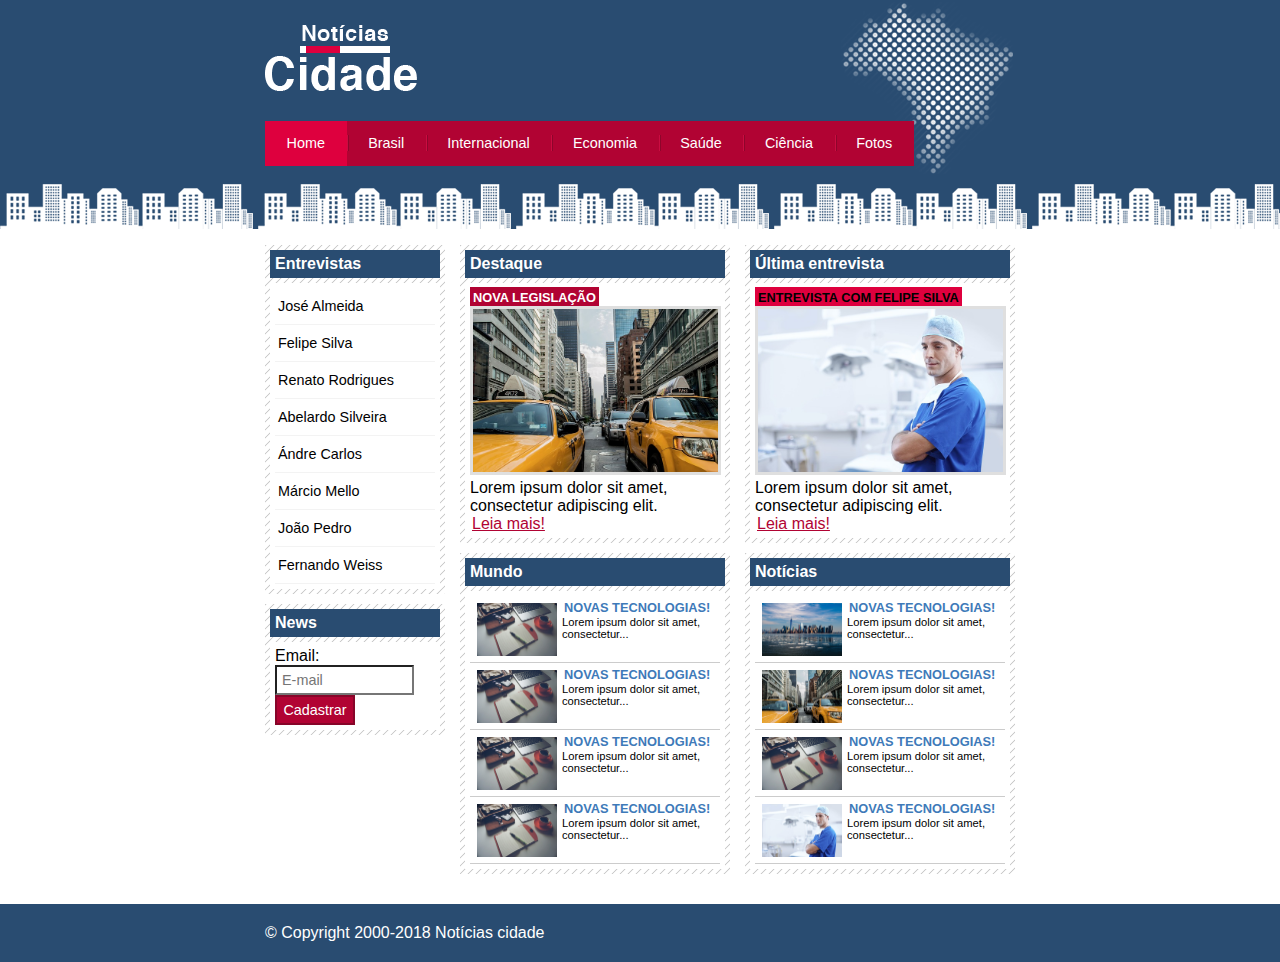
<file: index.html>
<!DOCTYPE html>
<html>
	<head>
		<meta charset="utf-8">
		<title>Notícias cidade - Seu site de notícias</title>
		<link rel="stylesheet" type="text/css" href="css/estilo.css">
	</head>
	<body class="home">

		<div id="container"> <!-- Início Container -->
			
			<div id="topo">
				<h1 class="logo">Notícias cidade</h1>
				<ul id="navegacao">
					<li class="primeiro"><a href="index.html" id="home">Home</a></li>
					<li><a href="brasil.html" id="brasil">Brasil</a></li>
					<li><a href="internacional.html" id="internacional">Internacional</a></li>
					<li><a href="economia.html" id="economia">Economia</a></li>
					<li><a href="saude.html" id="saude">Saúde</a></li>
					<li><a href="ciencia.html" id="ciencia">Ciência</a></li>
					<li><a href="fotos.html" id="fotos">Fotos</a></li>
				</ul><!-- Início topo -->

			</div><!-- Fim topo -->

			<div id="conteudo"> <!-- Inicio Conteudo -->


				<div id="primario">
					

					<div class="caixa destaque">
						
						<h2>Destaque</h2>

						<div class="caixa-conteudo">
							<h3>Nova legislação</h3>
							<img class="imagem-principal" src="imagens/taxi.jpg" width="100%">
							<p>Lorem ipsum dolor sit amet, consectetur adipiscing elit.</p>
							<a href="">Leia mais!</a>
						</div>

					</div>

					<div class="caixa">
						
						<h2>Mundo</h2>

						<div class="caixa-conteudo">
							<ul id="lista-noticias">
								
								<li>
									<a href="">
										
										<img src="imagens/tecnologia.jpg" width="80">
										<h3>Novas tecnologias!</h3>
										<p>Lorem ipsum dolor sit amet, consectetur...</p>

									</a>
								</li>

								<li>
									<a href="">
										
										<img src="imagens/tecnologia.jpg" width="80">
										<h3>Novas tecnologias!</h3>
										<p>Lorem ipsum dolor sit amet, consectetur...</p>

									</a>
								</li>

								<li>
									<a href="">
										
										<img src="imagens/tecnologia.jpg" width="80">
										<h3>Novas tecnologias!</h3>
										<p>Lorem ipsum dolor sit amet, consectetur...</p>

									</a>
								</li>

								<li>
									<a href="">
										
										<img src="imagens/tecnologia.jpg" width="80">
										<h3>Novas tecnologias!</h3>
										<p>Lorem ipsum dolor sit amet, consectetur...</p>

									</a>
								</li>

							</ul>
						</div>

					</div>


				</div>

				<div id="secundario">
					

					<div class="caixa entrevista">
						
						<h2>Última entrevista</h2>

						<div class="caixa-conteudo">
							<h3>Entrevista com Felipe Silva</h3>
							<img class="imagem-principal" src="imagens/doutor.jpg" width="100%">
							<p>Lorem ipsum dolor sit amet, consectetur adipiscing elit.</p>
							<a href="">Leia mais!</a>
						</div>

					</div>

					<div class="caixa">
						
						<h2>Notícias</h2>

						<div class="caixa-conteudo">
							<ul id="lista-noticias">
								
								<li>
									<a href="">
										
										<img src="imagens/cidade.jpg" width="80">
										<h3>Novas tecnologias!</h3>
										<p>Lorem ipsum dolor sit amet, consectetur...</p>

									</a>
								</li>

								<li>
									<a href="">
										
										<img src="imagens/taxi.jpg" width="80">
										<h3>Novas tecnologias!</h3>
										<p>Lorem ipsum dolor sit amet, consectetur...</p>

									</a>
								</li>

								<li>
									<a href="">
										
										<img src="imagens/tecnologia.jpg" width="80">
										<h3>Novas tecnologias!</h3>
										<p>Lorem ipsum dolor sit amet, consectetur...</p>

									</a>
								</li>

								<li>
									<a href="">
										
										<img src="imagens/doutor.jpg" width="80">
										<h3>Novas tecnologias!</h3>
										<p>Lorem ipsum dolor sit amet, consectetur...</p>

									</a>
								</li>

							</ul>
						</div>

					</div>



				</div>

				<div id="lateral"> <!-- Começo lateral -->

					<div class="caixa">
							
						<h2>Entrevistas</h2>

						<div class="caixa-conteudo">
							
							<ul>
								
								<li> <a href="">José Almeida</a> </li>
								<li> <a href="">Felipe Silva</a> </li>
								<li> <a href="">Renato Rodrigues</a> </li>
								<li> <a href="">Abelardo Silveira</a> </li>
								<li> <a href="">Ándre Carlos</a> </li>
								<li> <a href="">Márcio Mello</a> </li>
								<li> <a href="">João Pedro</a> </li>
								<li> <a href="">Fernando Weiss</a> </li>


							</ul>

						</div>

					</div>


					<div class="caixa">
							
						<h2>News</h2>

						<div class="caixa-conteudo">
							<form>
								
								<div>
									
									<label for="email">Email:</label>
									<input type="text" name="email" id="email" placeholder="E-mail">

								</div>

								<div>
									<input type="submit" class="submit" value="Cadastrar">
								</div>

							</form>
						</div>

					</div>

					
				</div><!-- Final lateral -->


				
			</div> <!-- Fim conteudo -->


		</div> <!-- Fim Container -->

		<div id="container-rodape" style="clear: both;">
			<div id="rodape">
				&copy; Copyright 2000-2018 Notícias cidade
			</div>
		</div>


	</body>
</html>
</file>
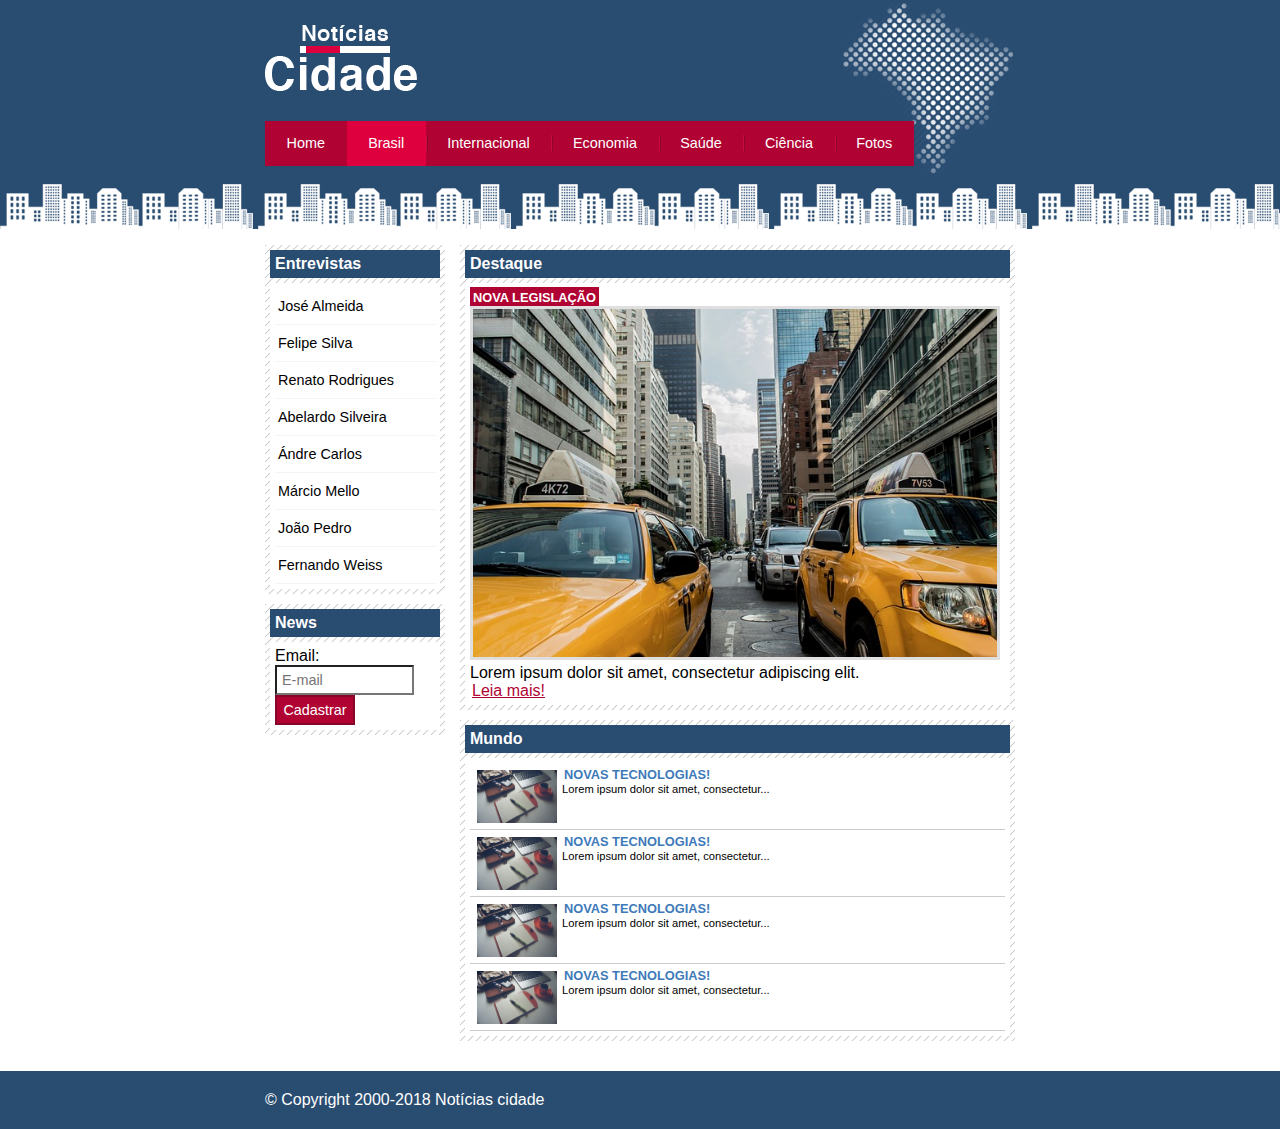
<file: brasil.html>
<!DOCTYPE html>
<html>
	<head>
		<meta charset="utf-8">
		<title>Notícias cidade - Seu site de notícias</title>
		<link rel="stylesheet" type="text/css" href="css/estilo.css">
	</head>
	<body class="brasil" id="duas-colunas">

		<div id="container"> <!-- Início Container -->
			
			<div id="topo">
				<h1 class="logo">Notícias cidade</h1>
				<ul id="navegacao">
					<li class="primeiro"><a href="index.html" id="home">Home</a></li>
					<li><a href="brasil.html" id="brasil">Brasil</a></li>
					<li><a href="internacional.html" id="internacional">Internacional</a></li>
					<li><a href="economia.html" id="economia">Economia</a></li>
					<li><a href="saude.html" id="saude">Saúde</a></li>
					<li><a href="ciencia.html" id="ciencia">Ciência</a></li>
					<li><a href="fotos.html" id="fotos">Fotos</a></li>
				</ul><!-- Início topo -->

			</div><!-- Fim topo -->

			<div id="conteudo"> <!-- Inicio Conteudo -->


				<div id="primario">
					

					<div class="caixa destaque">
						
						<h2>Destaque</h2>

						<div class="caixa-conteudo">
							<h3>Nova legislação</h3>
							<img class="imagem-principal" src="imagens/taxi.jpg" width="100%">
							<p>Lorem ipsum dolor sit amet, consectetur adipiscing elit.</p>
							<a href="">Leia mais!</a>
						</div>

					</div>

					<div class="caixa">
						
						<h2>Mundo</h2>

						<div class="caixa-conteudo">
							<ul id="lista-noticias">
								
								<li>
									<a href="">
										
										<img src="imagens/tecnologia.jpg" width="80">
										<h3>Novas tecnologias!</h3>
										<p>Lorem ipsum dolor sit amet, consectetur...</p>

									</a>
								</li>

								<li>
									<a href="">
										
										<img src="imagens/tecnologia.jpg" width="80">
										<h3>Novas tecnologias!</h3>
										<p>Lorem ipsum dolor sit amet, consectetur...</p>

									</a>
								</li>

								<li>
									<a href="">
										
										<img src="imagens/tecnologia.jpg" width="80">
										<h3>Novas tecnologias!</h3>
										<p>Lorem ipsum dolor sit amet, consectetur...</p>

									</a>
								</li>

								<li>
									<a href="">
										
										<img src="imagens/tecnologia.jpg" width="80">
										<h3>Novas tecnologias!</h3>
										<p>Lorem ipsum dolor sit amet, consectetur...</p>

									</a>
								</li>

							</ul>
						</div>

					</div>


				</div>

				<div id="lateral"> <!-- Começo lateral -->

					<div class="caixa">
							
						<h2>Entrevistas</h2>

						<div class="caixa-conteudo">
							
							<ul>
								
								<li> <a href="">José Almeida</a> </li>
								<li> <a href="">Felipe Silva</a> </li>
								<li> <a href="">Renato Rodrigues</a> </li>
								<li> <a href="">Abelardo Silveira</a> </li>
								<li> <a href="">Ándre Carlos</a> </li>
								<li> <a href="">Márcio Mello</a> </li>
								<li> <a href="">João Pedro</a> </li>
								<li> <a href="">Fernando Weiss</a> </li>


							</ul>

						</div>

					</div>


					<div class="caixa">
							
						<h2>News</h2>

						<div class="caixa-conteudo">
							<form>
								
								<div>
									
									<label for="email">Email:</label>
									<input type="text" name="email" id="email" placeholder="E-mail">

								</div>

								<div>
									<input type="submit" class="submit" value="Cadastrar">
								</div>

							</form>
						</div>

					</div>

					
				</div><!-- Final lateral -->


				
			</div> <!-- Fim conteudo -->


		</div> <!-- Fim Container -->

		<div id="container-rodape" style="clear: both;">
			<div id="rodape">
				&copy; Copyright 2000-2018 Notícias cidade
			</div>
		</div>


	</body>
</html>
</file>
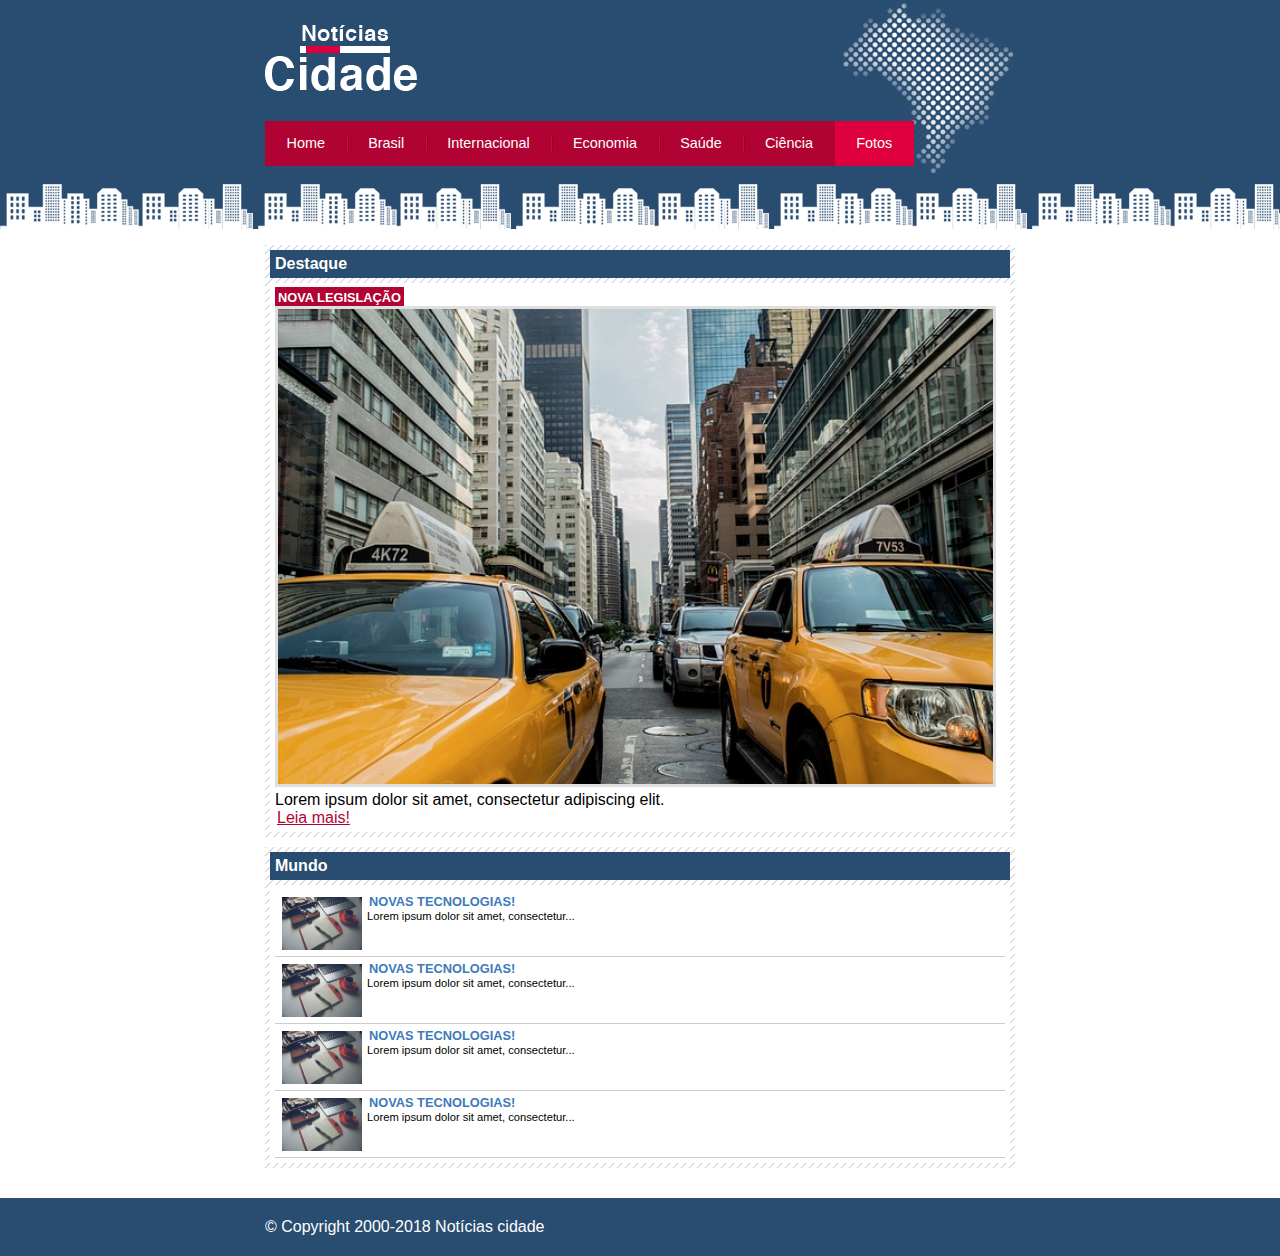
<file: fotos.html>
<!DOCTYPE html>
<html>
	<head>
		<meta charset="utf-8">
		<title>Notícias cidade - Seu site de notícias</title>
		<link rel="stylesheet" type="text/css" href="css/estilo.css">
	</head>
	<body class="fotos" id="uma-coluna">

		<div id="container"> <!-- Início Container -->
			
			<div id="topo">
				<h1 class="logo">Notícias cidade</h1>
				<ul id="navegacao">
					<li class="primeiro"><a href="index.html" id="home">Home</a></li>
					<li><a href="brasil.html" id="brasil">Brasil</a></li>
					<li><a href="internacional.html" id="internacional">Internacional</a></li>
					<li><a href="economia.html" id="economia">Economia</a></li>
					<li><a href="saude.html" id="saude">Saúde</a></li>
					<li><a href="ciencia.html" id="ciencia">Ciência</a></li>
					<li><a href="fotos.html" id="fotos">Fotos</a></li>
				</ul><!-- Início topo -->

			</div><!-- Fim topo -->

			<div id="conteudo"> <!-- Inicio Conteudo -->


				<div id="primario">
					

					<div class="caixa destaque">
						
						<h2>Destaque</h2>

						<div class="caixa-conteudo">
							<h3>Nova legislação</h3>
							<img class="imagem-principal" src="imagens/taxi.jpg" width="100%">
							<p>Lorem ipsum dolor sit amet, consectetur adipiscing elit.</p>
							<a href="">Leia mais!</a>
						</div>

					</div>

					<div class="caixa">
						
						<h2>Mundo</h2>

						<div class="caixa-conteudo">
							<ul id="lista-noticias">
								
								<li>
									<a href="">
										
										<img src="imagens/tecnologia.jpg" width="80">
										<h3>Novas tecnologias!</h3>
										<p>Lorem ipsum dolor sit amet, consectetur...</p>

									</a>
								</li>

								<li>
									<a href="">
										
										<img src="imagens/tecnologia.jpg" width="80">
										<h3>Novas tecnologias!</h3>
										<p>Lorem ipsum dolor sit amet, consectetur...</p>

									</a>
								</li>

								<li>
									<a href="">
										
										<img src="imagens/tecnologia.jpg" width="80">
										<h3>Novas tecnologias!</h3>
										<p>Lorem ipsum dolor sit amet, consectetur...</p>

									</a>
								</li>

								<li>
									<a href="">
										
										<img src="imagens/tecnologia.jpg" width="80">
										<h3>Novas tecnologias!</h3>
										<p>Lorem ipsum dolor sit amet, consectetur...</p>

									</a>
								</li>

							</ul>
						</div>

					</div>


				</div>


				
			</div> <!-- Fim conteudo -->


		</div> <!-- Fim Container -->

		<div id="container-rodape" style="clear: both;">
			<div id="rodape">
				&copy; Copyright 2000-2018 Notícias cidade
			</div>
		</div>


	</body>
</html>
</file>
<file: css/estilo.css>
*{
	margin: 0;
	padding: 0;
}

body{
	font-family: "Trebuchet MS", "Helvetica", sans-serif;
	background: #fff url(../imagens/fundo.png) repeat-x;
}

a:link, a:visited{
	color: #b10333;
	padding: 2px;
}

a:hover{
	color: #e50040;
}

ul{
	margin: 0;
	padding: 0;
	list-style: none;
}

body.home #navegacao a#home, body.brasil #navegacao a#brasil, body.internacional #navegacao a#internacional, body.economia #navegacao a#economia, body.saude #navegacao a#saude, body.ciencia #navegacao a#ciencia, body.fotos #navegacao a#fotos{

	color: #fff;
	background: #de003e;
	cursor: text;

}

h2{
	font-size: 1em;
	background: #294c71;
	color: #fff;
	padding: 5px;
}

label{
	display: block;
	cursor: pointer;
}

input{
	padding: 5px;
	width: 125px;
	font-size: 0.9em;
	background-color: #fff;
}

img.imagem-principal{
	width: 98%;
	border: 3px solid #dfdfdf;
}

h3{
	text-transform: uppercase;
	display: inline;
	font-size: 0.8em;
	padding: 3px;
}

.destaque h3{
	background: #b10333;
	color: #fff;
}

.entrevista h3{
	background: #de003e;
}

input.submit{
	width: 80px;
	color: #fff;
	background-color: #b10333;
	border: 2px solid #870529;
}

#container{
	width: 750px;
	margin: 0 auto;
}

#topo{
	height: 150px;
	padding-top: 25px;
	background: url(../imagens/detalhe-topo.png) no-repeat right top;
}

.logo{
	width: 152px;
	height: 66px;
	background: url(../imagens/logo.png) no-repeat center;
	text-indent: -3000px;
}

#topo ul{
	margin-top: 30px;
	background: #b10333;
	float: left;
}

#topo ul li{
	float: left;
}

#topo ul a{
	font-size: 0.9em;
	display: block;
	padding: 0.5em 1.5em;
	line-height: 2.1em;
	text-decoration: none;
	color: #fff;
	background: url(../imagens/divisor.png) no-repeat left center;
}

#topo ul a:hover{
	color: #69001d;
}

#topo ul .primeiro a{
	background: none;
}

#lateral{
	width: 180px;
	float: left;
	margin: 0 0 20px -750px;
}

#conteudo{
	margin-top: 60px;
	background: #f5f5f5;
}

#primario{
	width: 270px;
	float: left;
	margin: 0 0 20px 195px;
}

#duas-colunas #primario{
	width: 555px;
}

#uma-coluna #primario{
	width: 750px;
	margin: 0 0 20px 0;
}

#secundario{
	width: 270px;
	float: left;
	margin: 0 0 20px 15px;
}

#container-rodape{
	background: #294c71;
	padding: 20px;
}

#rodape{
	width: 750px;
	margin: 0 auto;
	color: #fff;
}

.caixa{
	margin: 10px 0;
	padding: 5px;
	background: #f3f3f3 url(../imagens/fundo-caixa.png);
}

.caixa-conteudo{
	background: #fff;
	padding: 5px;
	margin-top: 5px;
}

#lateral ul a{

	font-size: 0.9em;
	padding: 3px;
	display: block;
	line-height: 30px;
	color: #000;
	text-decoration: none;
	border-bottom: 1px solid #f3f3f3;

}

#lateral ul a:hover{
	background: #f9f9f9 url(../imagens/marcador.png) no-repeat left center;
	padding-left: 20px;
	color: #a1a1a1;
}

#lista-noticias li{
	padding: 2px;
	border-bottom: 1px solid #ccc;
	height: 62px;
}

#lista-noticias li a img{
	float: left;
	margin: 5px;
}

#lista-noticias li a{
	text-decoration: none;
}

#lista-noticias li a h3{
	font-size: 0.8em;
	padding: 0;
	color: #3e7ab9;
}

#lista-noticias li a p{
	font-size: 0.7em;
	color: #000;
}

#lista-noticias li:hover{
	background: #eee;
}
</file>
